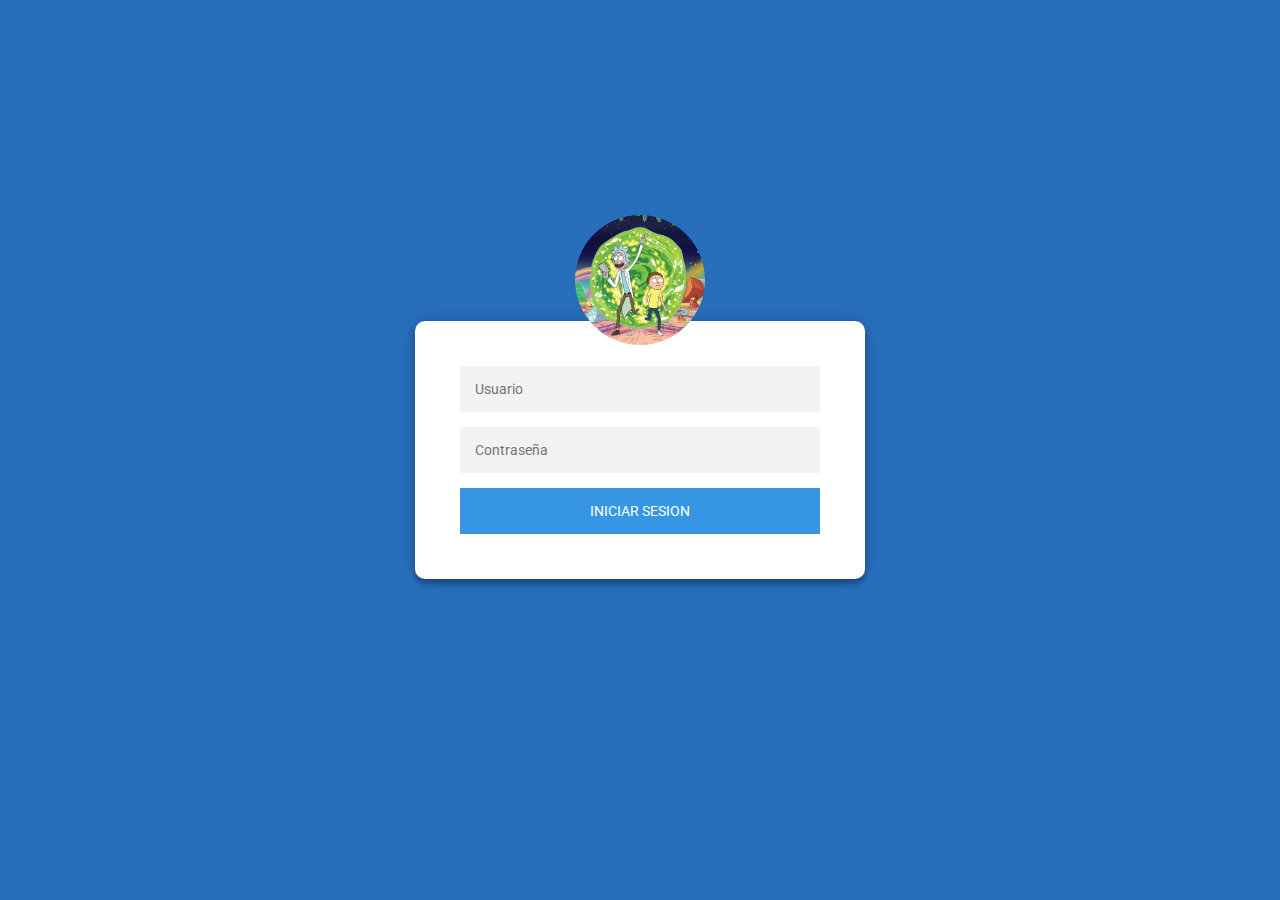
<file: login.html>
<!DOCTYPE html>
<html lang="en">

<head>
    <meta charset="UTF-8">
    <meta name="viewport"
        content="width=device-width, user-scalable=no, initial-scale=1.0, maximum-scale=1.0, minimum-scale=1.0">
    <link href="https://fonts.googleapis.com/css?family=Raleway|Ubuntu" rel="stylesheet">
    <link rel="stylesheet" href="/css/login.css">
    <link rel="shortcut icon" href="/img/Rick_y_Morty_Serie_de_TV-157026175-large.jpg" type="image/x-icon">
    <title>Login</title>
</head>

<body>
    <div class="login-page">
        <div class="cont-login">
            <div class="img-login"></div>
            <div class="form">
                <form method="post" class="register-form">
                    <section class="banner-login">
                        <div class="container d-flex justify-content-start flex-column  mt-5 pt-5 ">

                            <div class="contenedor-title-principal-2">
                                <span class="title-principal-2 " id="titulo-albumes">Iniciar Sesion</span>
                            </div>
                        </div>
                    </section>
                    <input type="text" placeholder="name" />
                    <input type="password" placeholder="password" />
                    <input type="text" placeholder="email address" />
                    <button>create</button>
                    <p class="message">Already registered? <a href="#">Sign In</a></p>
                </form>
                <form action="login.php" method="post" id="filter" class="login-form">
                    <input type="text" id="usuario" name="usuario" placeholder="Usuario" />
                    <input type="password" id="contraseña" name="contraseña" placeholder="Contraseña" />
                    <button type="submit">Iniciar Sesion</button>
                </form>
            </div>
        </div>
    </div>
    </body>
</file>
<file: css/login.css>
@import url(https://fonts.googleapis.com/css?family=Roboto:300);

body {
  display: flex;
  justify-content: center;
  align-items: center;
  min-height: 100vh;
  background: #276fbd;
  margin: 0;
  box-sizing: border-box;
}

/* Styles Login */

.img-login {
  width: 130px;
  height: 130px;
  background-image: url(/img/Rick_y_Morty_Serie_de_TV-157026175-large.jpg);
  background-size: cover;
  background-position: center;
  position: absolute;
  border-radius: 50%;
  top: 0;
  z-index: 5;
}

.login-page {
  width: 100%;
  height: 100%;
  display: flex;
  justify-content: center;
  align-items: center;
}

.cont-login {
  position: relative;
  height: 470px;
  display: flex;
  justify-content: center;
  align-items: center;
}

.form {
  border-radius: 10px;
  position: relative;
  background: #FFFFFF;
  max-width: 360px;
  margin: 0 auto;
  padding: 45px;
  text-align: center;
  box-shadow: 0 0 20px 0 rgba(0, 0, 0, 0.2), 0 5px 5px 0 rgba(0, 0, 0, 0.24);
}

.form input {
  font-family: "Roboto", sans-serif;
  outline: 0;
  background: #f2f2f2;
  width: 100%;
  border: 0;
  margin: 0 0 15px;
  padding: 15px;
  box-sizing: border-box;
  font-size: 14px;
}

.form button {
  font-family: "Roboto", sans-serif;
  text-transform: uppercase;
  outline: 0;
  background: #3796e4;
  width: 100%;
  border: 0;
  padding: 15px;
  color: #FFFFFF;
  font-size: 14px;
  -webkit-transition: all 0.3 ease;
  transition: all 0.3 ease;
  cursor: pointer;
}

.form button:hover, .form button:active, .form button:focus {
  background: #0f0053;
}

.form .message {
  margin: 15px 0 0;
  color: #b3b3b3;
  font-size: 12px;
}

.form .message a {
  color: #1e019c;
  text-decoration: none;
}

.form .register-form {
  display: none;
}

.container {
  position: relative;
  z-index: 1;
  max-width: 300px;
  margin: 0 auto;
}

.container:before, .container:after {
  content: "";
  display: block;
  clear: both;
}

.container .info {
  margin: 50px auto;
  text-align: center;
}

.container .info h1 {
  margin: 0 0 15px;
  padding: 0;
  font-size: 36px;
  font-weight: 300;
  color: #080c1a;
}

.container .info span {
  color: #4d4d4d;
  font-size: 12px;
}

.container .info span a {
  color: #000000;
  text-decoration: none;
}

.container .info span .fa {
  color: #EF3B3A;
}
</file>
